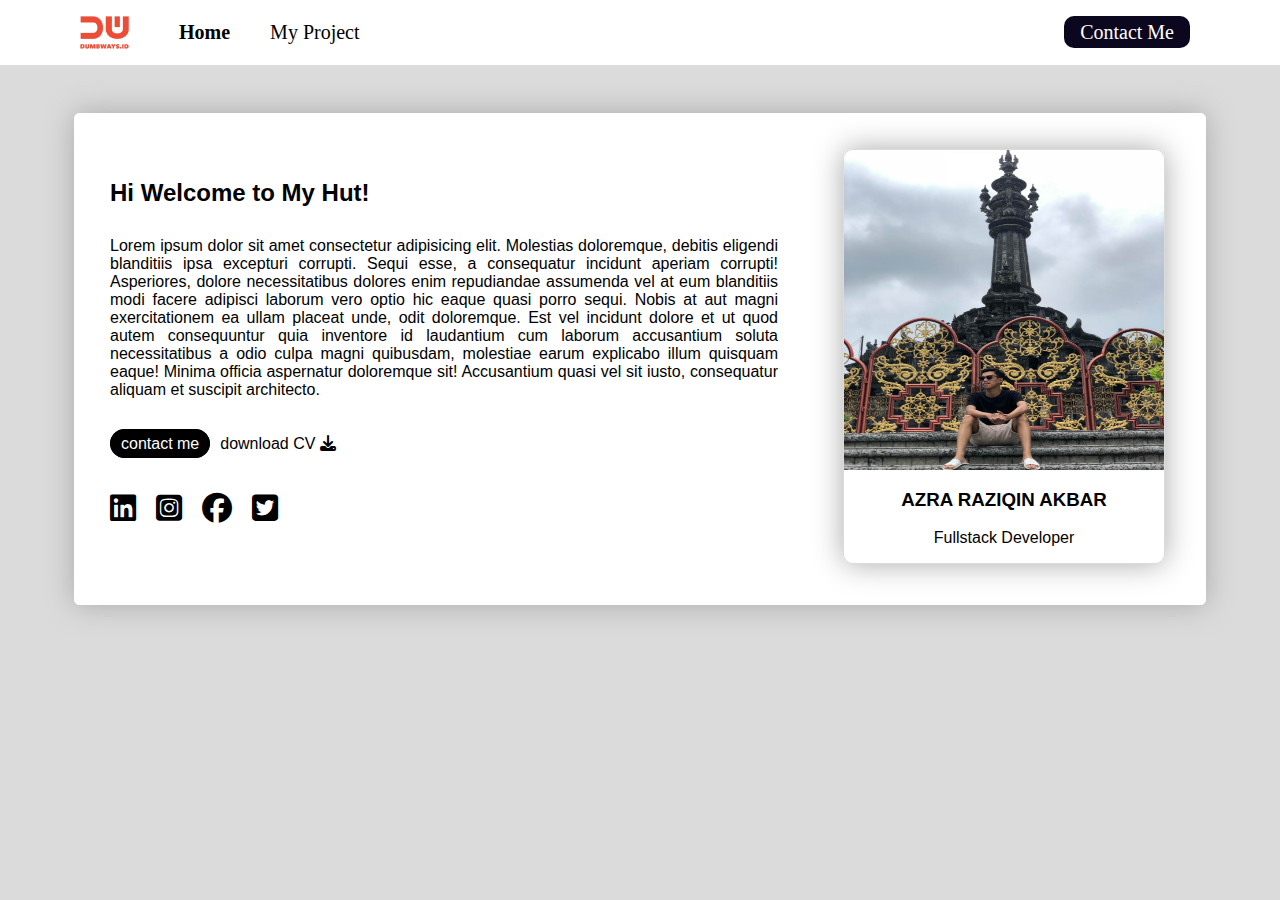
<file: index.html>
<html>
<head>
    <title>Creating Card| Azra Raziqin</title>
    <link rel="stylesheet" href="https://cdnjs.cloudflare.com/ajax/libs/font-awesome/6.3.0/css/all.min.css"/>
    <link href="d2.css" rel="stylesheet">
</head>

<body style="background-color: #dbdbdb;">
    <!-- navbar -->
    <div style="border: 0px solid; background-color: whitesmoke;">
        <nav>
            <div class="nav-left">
                <ul>
                    <img src="assest/logo.png" alt="logo" >
                    <li>
                        <a href="index.html">Home</a>
                    </li>
                    <li>
                        <a href="#" style="font-weight: lighter;">My Project</a>
                    </li>
                </ul>
            </div>

            <div class="nav-right">
                <a href="contact-me.html">Contact Me</a>
            </div>
        </nav>
        </div>

        
        
        <!-- paragraph -->
 <div class="flex">
    
    <div class="flex-left">
        <div>
            <h2 style="padding: 40px 30px 0px; font-family: Arial, Helvetica, sans-serif; text-align: left;">
                Hi Welcome to My Hut!
            </h2>
            <p style="padding: 10px 30px; text-align: justify; font-family: Arial, Helvetica, sans-serif;">Lorem ipsum dolor sit amet consectetur adipisicing elit. Molestias doloremque, debitis eligendi blanditiis ipsa excepturi corrupti. Sequi esse, a consequatur incidunt aperiam corrupti! Asperiores, dolore necessitatibus dolores enim repudiandae assumenda vel at eum blanditiis modi facere adipisci laborum vero optio hic eaque quasi porro sequi. Nobis at aut magni exercitationem ea ullam placeat unde, odit doloremque. Est vel incidunt dolore et ut quod autem consequuntur quia inventore id laudantium cum laborum accusantium soluta necessitatibus a odio culpa magni quibusdam, molestiae earum explicabo illum quisquam eaque! Minima officia aspernatur doloremque sit! Accusantium quasi vel sit iusto, consequatur aliquam et suscipit architecto.</p>
        </div>
    <div style="display: flex;">
        <div style="margin-top: 10px; padding: 0px 10px 0px 30px;">
            <a href="https://wa.me/6281519183690" style="text-decoration: none; border: 1px solid black; padding: 5px 10px; border-radius: 20px; font-family: Arial, Helvetica, sans-serif; background-color: black; color: #ffffff;">contact me</a>
        </div>

        <div style="margin-top: 10px; font-family: Arial, Helvetica, sans-serif;">       
            <a href="assest/pdf_20230105_222602_0000.pdf" style="text-decoration: none; color: black; ">
                download CV <i class="fa-solid fa-download"></i>
            </a>
        </div>
    </div>

        <div style="padding: 40px 30px; text-align: left; display: flex; justify-content: left;">
            
            <div style="border-radius: 25px;">
                <a href="#" style="color:black;">
                    <i class="fa-brands fa-linkedin" style="font-size: 30px; margin-right: 20px;"></i>
                </a>   
            </div>
            
            <div>
                <a href="https://instagram.com/azraraziqin" style="color:black;">
                    <i class="fa-brands fa-square-instagram" style="font-size: 30px; margin-right: 20px;"></i>
                </a>
            </div>
            
            <div>
                <a href="#" style="color:black;">
                    <i class="fa-brands fa-facebook" style="font-size: 30px; margin-right: 20px;"></i>
                </a>
            </div>
            
            <div>
                <a href="#" style="color:black;">
                    <i class="fa-brands fa-square-twitter" style="font-size: 30px;"></i>
                </a>
            </div>

        </div>
    </div>

        <!-- photo-->
    <div class="flex-right">
        <div style="border: 1px solid #dbdbdb; box-shadow: 0px 0px 30px darkgrey; border-radius: 10px; width: 20rem; margin: 0px auto; margin-top: 30px; box-shadow: 10px grey;">
            <img src="assest/1526442564224.jpg" style="border-radius: 10px 10px 0px 0px; width: 20rem; height: 20rem;"/>
                <div>
                    <h3 style="text-align: center; font-family: Arial;"> AZRA RAZIQIN AKBAR</h3>
                    <p style="text-align: center; font-family: sans-serif;">Fullstack Developer</p>
                </div>
        </div>    
    </div>
    </div>
</body>
</html>
</file>
<file: d2.css>
body{
    margin: 0;
    
}

nav{
    display: flex;
    align-items:center;
    justify-content: space-between;
    background-color: #ffffff;
    padding: 0px 40px; 
}

nav img{
    margin-right: 50px;
}
.nav-left ul {
    display: flex;
    list-style-type: none;
    align-items: center;
}

.nav-left ul li {
    margin-right: 40px;
    font-size: 20px;
    font-weight: bold;
}

.nav-left a {
    text-decoration: none;
    color: black;
}

.nav-right a {
    margin: 50px;
    text-decoration: none;
    font-size: 20px;
    background-color: rgb(11, 7, 31);
    padding: 5px 16px;
    border-radius: 10px;
    color: white;
    -webkit-border-radius: 10px;
    -moz-border-radius: 10px;
    -ms-border-radius: 10px;
    -o-border-radius: 10px;
}

.flex {
    display: flex;
    flex-direction: row;
    flex-wrap: wrap;
    justify-content: space-around;
    padding: 5px;
    border: 1px solid #ffffff;
    width: 70rem;
    margin: 3rem auto;
    background-color: #ffffff;
    border-radius: 5px;
    box-shadow: 0 0 30px darkgrey;
    height: 30rem;
    -webkit-border-radius: 5px;
    -moz-border-radius: 5px;
    -ms-border-radius: 5px;
    -o-border-radius: 5px;
}

.flex-left {
    flex: 50%;
}

.flex-right {
    flex: 20%;
}
</file>
